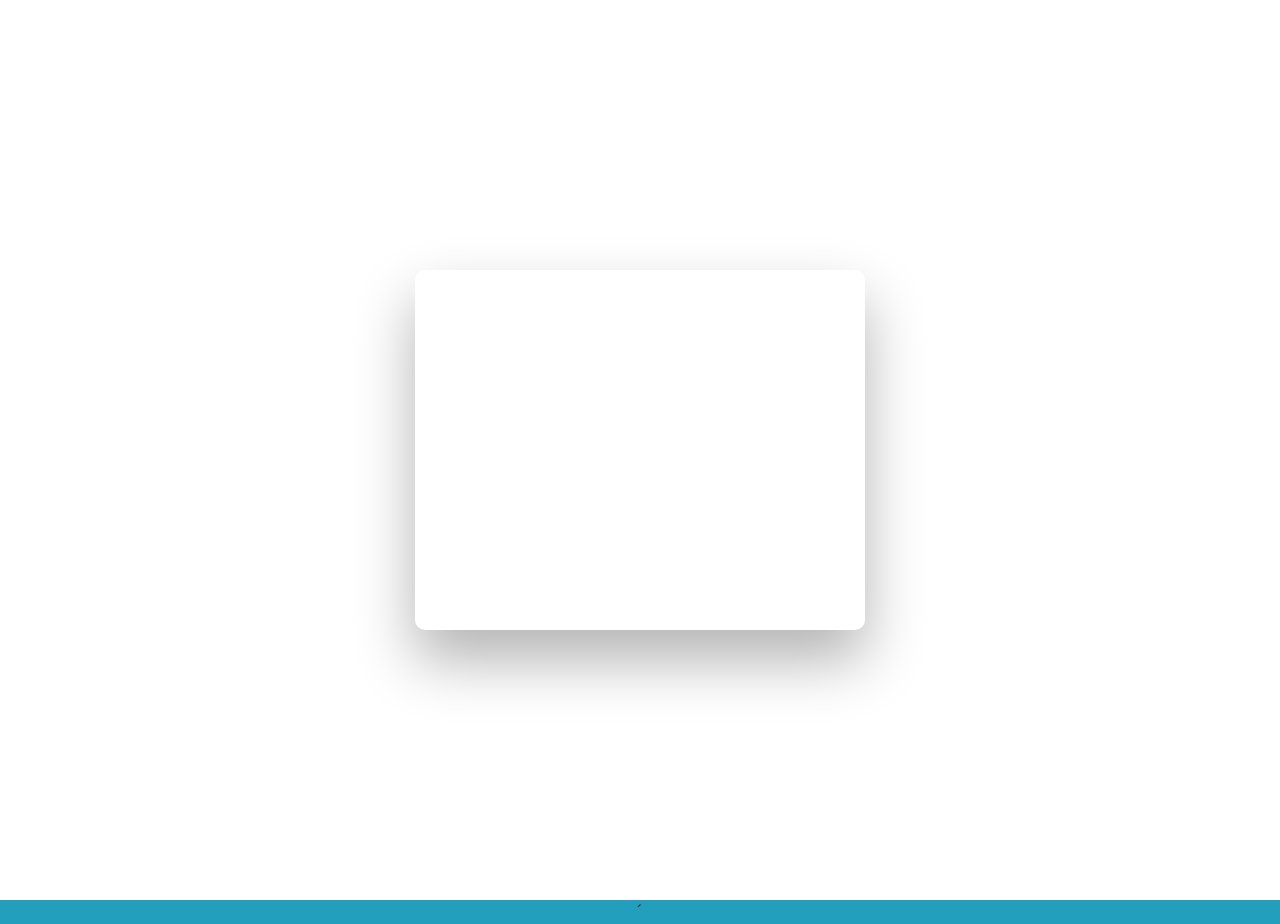
<file: index.html>
<html lang="en">
  <!DOCTYPE html>
  <html lang="en">
  <head>
    <meta charset="UTF-8">
    <meta http-equiv="X-UA-Compatible" content="IE=edge">
    <meta name="viewport" content="width=device-width, initial-scale=1.0">
    <title>Ingreso e-Mercado</title>


  <meta name="google-signin-scope" content="profile email">
  <meta name="google-signin-client_id" content="59881054189-hb1cln5rl6gbcjt1bi0878kpejti37pr.apps.googleusercontent.com">
  <script src="https://apis.google.com/js/platform.js" async defer></script>

  <!-- Bootstrap core CSS -->
  <link href="css/bootstrap.min.css" rel="stylesheet">
  <link href="css/stylelogin.css" rel="stylesheet">

</head>

<body class="text-center">

  <div class="wrapper fadeInDown">
    <div id="formContent">
  
      <!-- Icon -->
      <div class="fadeIn first">
        <img src="img/icon.png" id="icon" alt="User Icon" />
      </div>
  
      <!-- Login Form -->
      <form name="loginform"   method="post" required>
        <input type="text" id="userName" class="fadeIn second" name="userName" placeholder="Usuario" value=""/>
        <input type="password" id="userPw" class="fadeIn third" name="password" placeholder="Contraseña" value=""/>
      
      </form>
      <input id="ingresar" type="button"  onclick="validateForm()"   class="fadeIn fourth" value="Ingresar" > 


      <div class="g-signin2" data-onsuccess="onSignIn" data-theme="light"></div>
      <script>
        function onSignIn(googleUser) {
          // Useful data for your client-side scripts:
          var profile = googleUser.getBasicProfile();
          console.log("ID: " + profile.getId()); // Don't send this directly to your server!
          console.log('Full Name: ' + profile.getName());
          console.log('Given Name: ' + profile.getGivenName());
          console.log('Family Name: ' + profile.getFamilyName());
          console.log("Image URL: " + profile.getImageUrl());
          console.log("Email: " + profile.getEmail());
  
          // The ID token you need to pass to your backend:
          var id_token = googleUser.getAuthResponse().id_token;
          console.log("ID Token: " + id_token);
        }
      </script>
    </div>     
  </div>

  <!-- <script src="js/init.js"></script> -->
  <script src="js/login.js"> </script>´


</body>


</html>
</file>
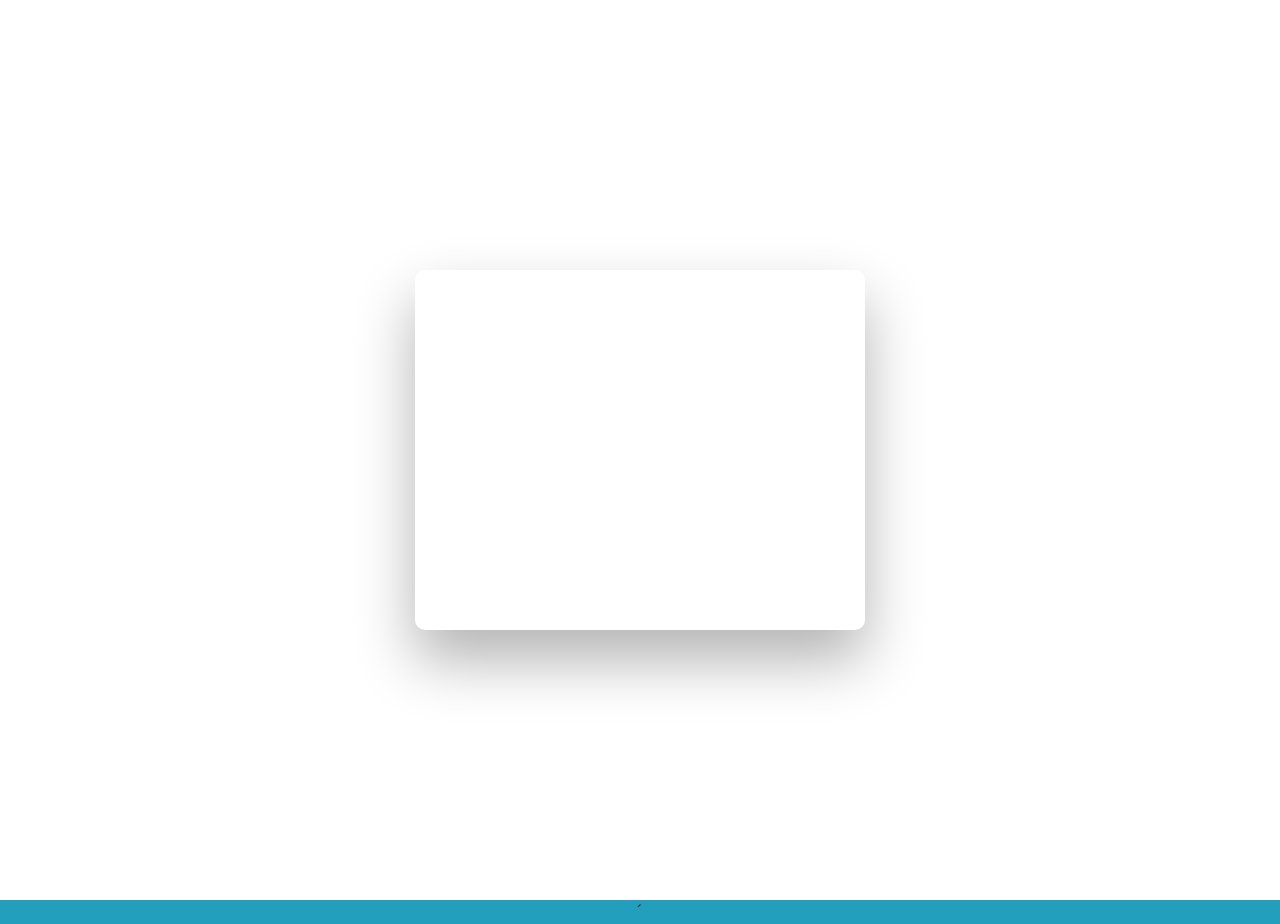
<file: cart.html>
<!DOCTYPE html>
<!-- saved from url=(0049)https://getbootstrap.com/docs/4.3/examples/album/ -->
<html lang="en">

<head>
  <meta http-equiv="Content-Type" content="text/html; charset=UTF-8">

  <meta name="viewport" content="width=device-width, initial-scale=1, shrink-to-fit=no">
  <meta name="description" content="">
  <title>eMercado - Todo lo que busques está aquí</title>
  <link href="css/cartstyle.css" rel="stylesheet">

  <link rel="canonical" href="https://getbootstrap.com/docs/4.3/examples/album/">
  <link href="https://fonts.googleapis.com/css?family=Raleway:300,300i,400,400i,700,700i,900,900i" rel="stylesheet">

 
  <link href="css/bootstrap.min.css" rel="stylesheet">
  <link href="css/styles.css" rel="stylesheet">
  <link href="css/dropzone.css" rel="stylesheet">
</head>

<body>

  
  
  <nav class="site-header sticky-top py-1 bg-dark">
    <div class="container d-flex flex-column flex-md-row justify-content-between">
      <a class="py-2 d-none d-md-inline-block" href="home.html">Inicio</a>
      <a class="py-2 d-none d-md-inline-block" href="categories.html">Categorías</a>
      <a class="py-2 d-none d-md-inline-block" href="products.html">Productos</a>
      <a class="py-2 d-none d-md-inline-block" href="sell.html">Vender</a>
      <div class="py-2 d-none d-md-inline-block">
      <div class="dropdown">
              <a  id="user" role="button" data-toggle="dropdown" class="btn btn-primary"  href="my-profile.html"></a>
              <ul class="dropdown-menu multi-level" role="menu" aria-labelledby="dropdownMenu">
                    <li><a href="my-profile.html">Mi perfil</a></li>
                    <li><a href="cart.html">Carrito</a></li>
                    <li><a onclick="logout()">Cerrar Sesión</a></li></ul>
              
      </div>
      </div>
      </div>  
  </nav>
  <main class="page">
    <section class="shopping-cart dark">
      <div class="container">

       
           <div class="block-heading">
             <h2>Carrito de compras</h2>
             <p>Aquí podrás ver tus ordenes de compra.</p>
           </div>
           <div class="content">
          <div class="row">
    
  <div class="container">
    <table class="table">
        <thead>
          <tr>
            
            <th scope="col"></th>
            <th scope="col">Nombre</th>
            <th scope="col">Precio</th>
            <th scope="col">Cantidad</th>
            <th scope="col">Subtotal</th>
          </tr>
        </thead>
        <tbody id="carrito">
                       
          </tbody>
                       

        </table>
        <div class="col-md-12 col-lg-12">
          <div class="summary">
            <h3>Resumen</h3>
            
         <!-- metodos de envío -->
         
         <div class="container">

  <div class="row">
    <div class="col-sm">
      <span class="text">Envío</span>    </div>

    <div class="col-sm">
      <input type="radio" id="customRadioInline1" name="customRadioInline1" checked>
      <label>Premium (2-5 días)</label>    </div>

    <div class="col-sm">
        <input type="radio" id="customRadioInline2" name="customRadioInline1">
        <label>Express (5-8 días)</label>    </div>
  

  <div class="col-sm">
      <input type="radio" id="customRadioInline2" name="customRadioInline2" >
      <label>Standard (12 a 15 días)</label>
    </div>        
    
    <br> <br>
          <!-- direccion de envio -->

          <div class="container">
            <div class="row">
              <div class="col-sm">
                <span class="text">Dirección de Envío</span>              </div>
                  <div class="col-sm">
                    <input type="text" class="form-control" id="inputAddress" placeholder="Calle">              </div>
              <div class="col-sm">
                  <input type="text" class="form-control" id="inputAddressnumber" placeholder="Número de Puerta">
                </div>              

              <div class="col-sm">
                  <input type="text" class="form-control" placeholder="Esquina" id="inputEsquina"> </div>             
            </div>

       <br> <br>


            <div class="col-md-12 col-lg-12"><span  class="text">Total</span><span class="price"><div id=total></div></span></div> 

         
            </div>






 <button type="button" class="btn btn-primary btn-lg btn-block">Finalizar compra</button> 
          </div>
   </div>



     
   
  

    

  <script src="js/jquery-3.4.1.min.js"></script>
  <script src="js/bootstrap.bundle.min.js"></script>
  <script src="js/dropzone.js"></script>
  <script src="js/init.js"></script>
  <script src="js/cart.js"></script>
</body>

</html>
</file>
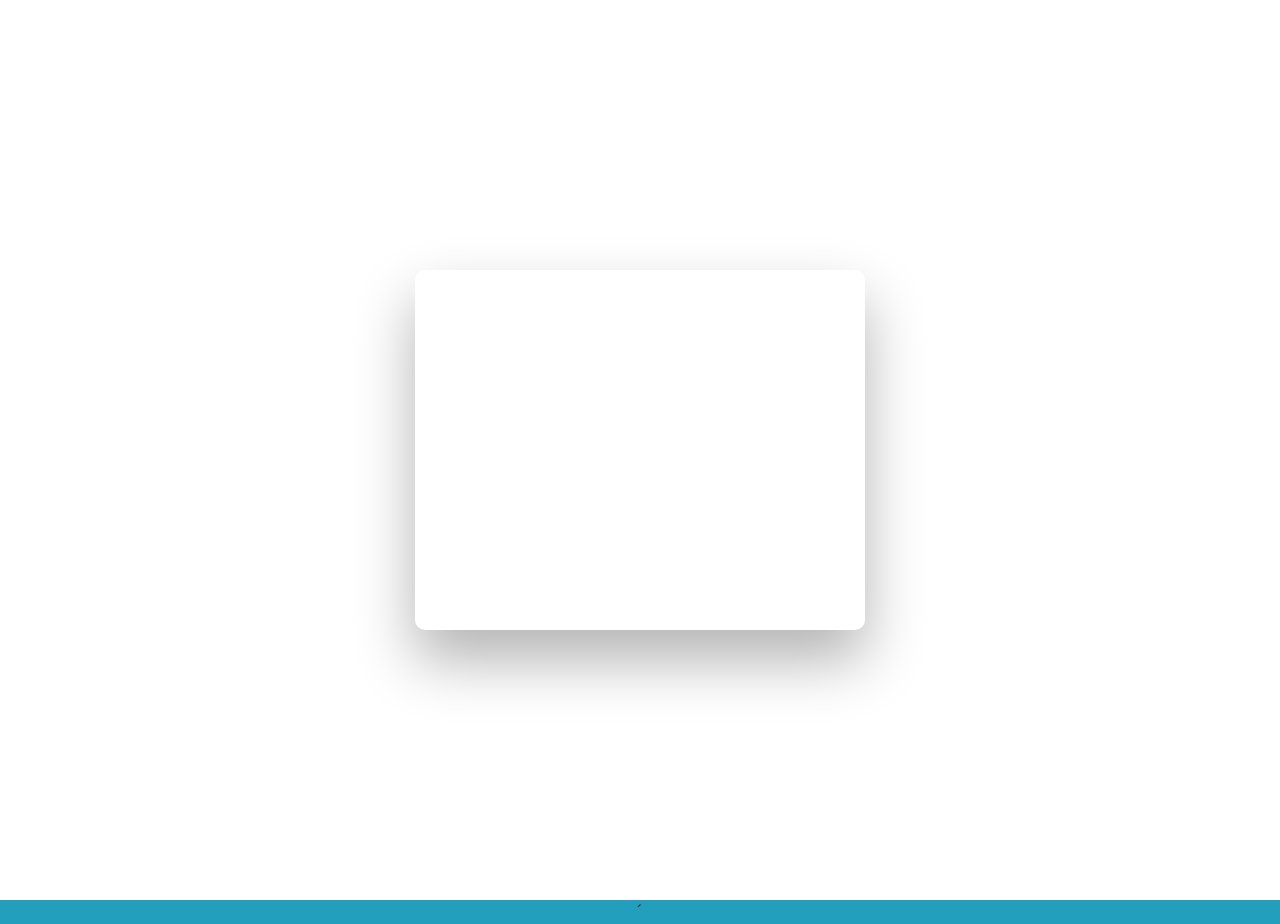
<file: categories.html>
<!DOCTYPE html>
<!-- saved from url=(0049)https://getbootstrap.com/docs/4.3/examples/album/ -->
<html lang="en">
  <head>
    <meta http-equiv="Content-Type" content="text/html; charset=UTF-8">
    <meta name="viewport" content="width=device-width, initial-scale=1, shrink-to-fit=no">
    <meta name="description" content="">
    <title>eMercado - Todo lo que busques está aquí</title>

    <link rel="canonical" href="https://getbootstrap.com/docs/4.3/examples/album/">
    <link href="https://fonts.googleapis.com/css?family=Raleway:300,300i,400,400i,700,700i,900,900i" rel="stylesheet">
    <link href="css/font-awesome.min.css" rel="stylesheet">

    <link href="css/bootstrap.min.css" rel="stylesheet">
    <link href="css/styles.css" rel="stylesheet">
  </head>
  <body>
    <nav class="site-header sticky-top py-1 bg-dark">
      <div class="container d-flex flex-column flex-md-row justify-content-between">
        <a class="py-2 d-none d-md-inline-block" href="home.html">Inicio</a>
        <a class="py-2 d-none d-md-inline-block" href="categories.html">Categorías</a>
        <a class="py-2 d-none d-md-inline-block" href="products.html">Productos</a>
        <a class="py-2 d-none d-md-inline-block" href="sell.html">Vender</a>
        <div class="py-2 d-none d-md-inline-block">
        <div class="dropdown">
                <a  id="user" role="button" data-toggle="dropdown" class="btn btn-primary"  href="my-profile.html"></a>
                <ul class="dropdown-menu multi-level" role="menu" aria-labelledby="dropdownMenu">
                      <li><a href="my-profile.html">Mi perfil</a></li>
                      <li><a href="cart.html">Carrito</a></li>
                      <li><a onclick="logout()">Cerrar Sesión</a></li></ul>
                
        </div>
        </div>
        </div>  
    </nav>
    <main role="main" class="pb-5">
        <div class="text-center p-4">
            <h2>Categorías</h2>
            <p class="lead">Verás aquí todas las categorías del sitio.</p>
        </div>
        <div class="container">
            <div class="row">
                <div class="col text-right">
                    <div class="btn-group btn-group-toggle mb-4" data-toggle="buttons">
                        <label class="btn btn-light active" id="sortAsc" >
                            <input type="radio" name="options" autocomplete="off" checked>A-Z
                        </label>
                        <label class="btn btn-light" id="sortDesc" >
                            <input type="radio" name="options" autocomplete="off">Z-A
                        </label>
                        <label class="btn btn-light" id="sortByCount" >
                            <input type="radio" name="options" autocomplete="off"><i class="fas fa-sort-amount-down mr-1"></i>Cant.
                        </label>
                    </div>
                </div>
            </div>
            <div class="row justify-content-end">
              <div class="col-md-6"></div>
                <div class="col-md-6 col-sm-12 mb-1 container">
                  <div class="row container p-0 m-0">
                    <div class="col">
                      <p class="font-weight-normal text-right my-2">Cant.</p>
                    </div>
                    <div class="col">
                      <input class="form-control" type="number" placeholder="min." id="rangeFilterCountMin">
                    </div>
                    <div class="col">
                      <input class="form-control" type="number" placeholder="máx." id="rangeFilterCountMax">
                    </div>
                    <div class="col-3 p-0">
                      <div class="btn-group" role="group">
                        <button class="btn btn-light btn-block" id="rangeFilterCount">Filtrar</button>
                        <button class="btn btn-link btn-sm" id="clearRangeFilter">Limpiar</button>
                      </div>
                    </div>
                  </div>
                </div>
            </div>
            <div class="row">
                <div class="list-group" id="cat-list-container">
                </div>
            </div>
        </div>
    </main>
    <footer class="text-muted bg-light">
      <div class="container">
        <p class="float-right">
          <a href="#">Volver arriba</a>
        </p>
        <p>Este sitio forma parte de Desarrollo Web - JAP - 2020</p>
        <p>Clickea <a target="_blank" href="Letra.pdf">aquí</a> para descargar la letra del obligatorio.</p>
      </div>
    </footer>
    <div id="spinner-wrapper"><div class="lds-ring"><div></div><div></div><div></div><div></div></div></div>
    <script src="js/jquery-3.4.1.min.js"></script>
    <script src="js/bootstrap.bundle.min.js"></script>
    <script src="js/init.js"></script>
    <script src="js/categories.js"></script>
  </body>
</html>
</file>
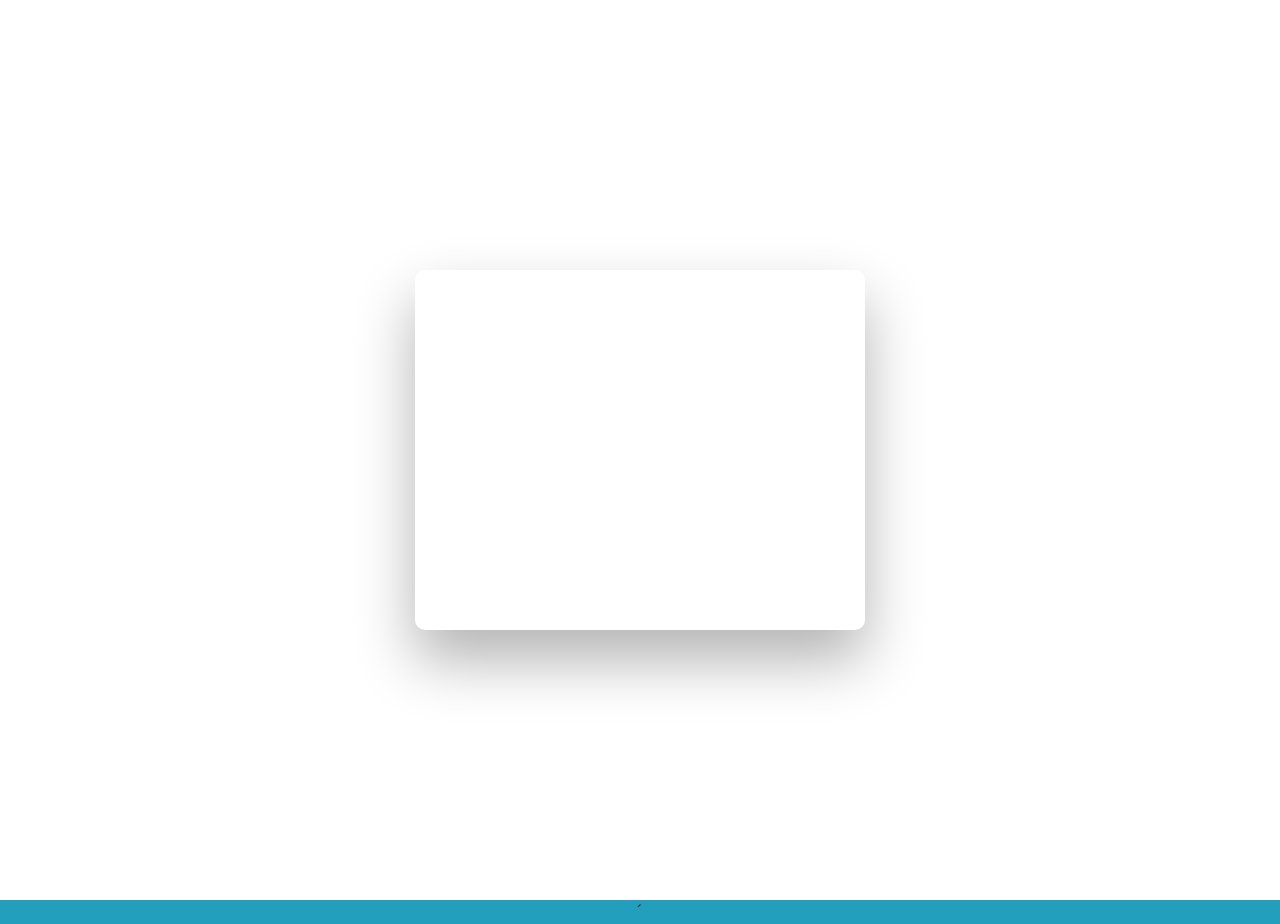
<file: category-info.html>
<!DOCTYPE html>
<!-- saved from url=(0049)https://getbootstrap.com/docs/4.3/examples/album/ -->
<html lang="en">

<head>
  <meta http-equiv="Content-Type" content="text/html; charset=UTF-8">
  <meta name="viewport" content="width=device-width, initial-scale=1, shrink-to-fit=no">
  <meta name="description" content="">
  <title>eMercado - Todo lo que busques está aquí</title>

  <link rel="canonical" href="https://getbootstrap.com/docs/4.3/examples/album/">
  <link href="https://fonts.googleapis.com/css?family=Raleway:300,300i,400,400i,700,700i,900,900i" rel="stylesheet">
  <!-- Bootstrap core CSS -->
  <link href="css/bootstrap.min.css" rel="stylesheet">
  <link href="css/styles.css" rel="stylesheet">
</head>

<body>
  <nav class="site-header sticky-top py-1 bg-dark">
    <div class="container d-flex flex-column flex-md-row justify-content-between">
      <a class="py-2 d-none d-md-inline-block" href="home.html">Inicio</a>
      <a class="py-2 d-none d-md-inline-block" href="categories.html">Categorías</a>
      <a class="py-2 d-none d-md-inline-block" href="products.html">Productos</a>
      <a class="py-2 d-none d-md-inline-block" href="sell.html">Vender</a>
      <a class="py-2 d-none d-md-inline-block" href="cart.html">Mi carrito</a>
      <div class="py-2 d-none d-md-inline-block">
      <div class="dropdown">
              <a  id="user" role="button" data-toggle="dropdown" class="btn btn-primary"  href="my-profile.html"></a>
              <ul class="dropdown-menu multi-level" role="menu" aria-labelledby="dropdownMenu">
                    <li><a href="my-profile.html">Mi perfil</a></li>
                    <li><a href="cart.html">Carrito</a></li>
                    <li><a onclick="logout()">Cerrar Sesión</a></li></ul>
              
      </div>
      </div>
      </div>  
  </nav>
  <main role="main">
    <div class="container mt-5">
      <div class="text-center p-4">
        <h2>Descripción de la categoría</h2>
        <p class="lead">Encontrarás aquí toda la información de la categoría seleccionada.</p>
        <p class="small alert-warning py-3"><strong>Nota: </strong>por simplicidad, cualquiera sea la categoría
          seleccionada previamente, siempre se visualizará la presente: <strong>Autos</strong>.</p>
      </div>
      <h3 id="categoryName"></h3>
      <hr class="my-3">
      <dl>
        <dt>Descripción</dt>
        <dd>
          <p id="categoryDescription"></p>
        </dd>

        <dt>Cantidad de productos en la categoría</dt>
        <dd>
          <p id="productCount"></p>
        </dd>

        <dt>Criterio para incluir productos en esta categoría</dt>
        <dd>
          <p id="productCriteria"></p>
        </dd>

        <dt>Imágenes ilustrativas</dt>

       <div id="demo" class="carousel slide" data-ride="carousel">

        <ul class="carousel-indicators" id = "indicators">

        </ul>
        <div class="carousel-inner" id="carousel"> 

        </div>
        <a class="carousel-control-prev" href="#demo" data-slide="prev">
          <span class="carousel-control-prev-icon"></span>
        </a>
        <a class="carousel-control-next" href="#demo" data-slide="next">
        <span class="carousel-control-next-icon"></span> </a>
       </div>

        <dd>
          <div class="row text-center text-lg-left pt-2" id="productImagesGallery">
          </div>
        </dd>
      </dl>
      <a type="button" class="btn btn-light btn-lg btn-block" href="products.html">Ver productos</a>
    </div>
  </main>
  <footer class="text-muted">
    <div class="container">
      <p class="float-right">
        <a href="#">Volver arriba</a>
      </p>
      <p>Este sitio forma parte de Desarrollo Web - JAP - 2020</p>
      <p>Clickea <a target="_blank" href="Letra.pdf">aquí</a> para descargar la letra del obligatorio.</p>
    </div>
  </footer>
  <div id="spinner-wrapper">
    <div class="lds-ring">
      <div></div>
      <div></div>
      <div></div>
      <div></div>
    </div>
  </div>
  <script src="js/jquery-3.4.1.min.js"></script>
  <script src="js/bootstrap.bundle.min.js"></script>
  <script src="js/init.js"></script>
  <script src="js/category-info.js"></script>
</body>

</html>
</file>
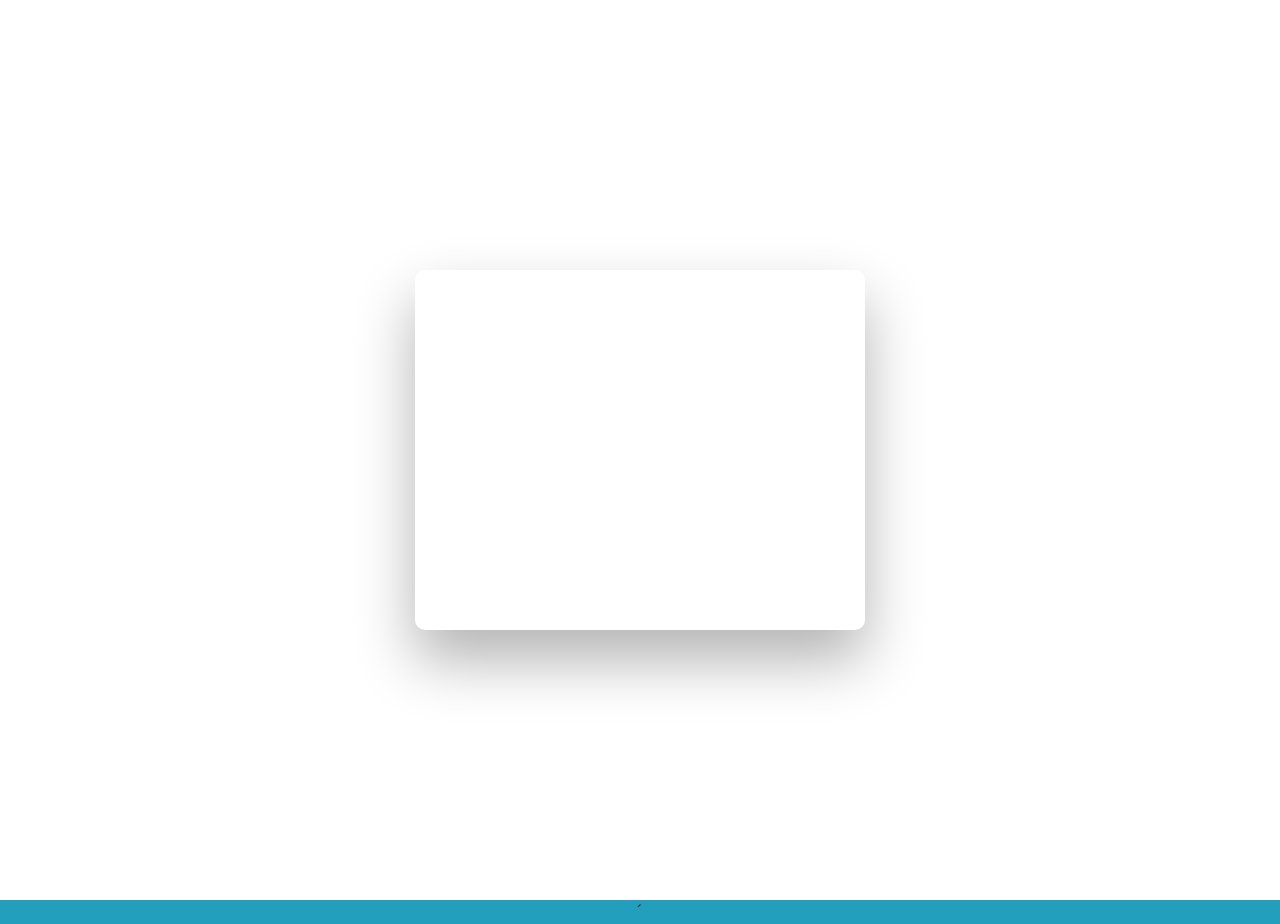
<file: home.html>
<!DOCTYPE html>
<!-- saved from url=(0049)https://getbootstrap.com/docs/4.3/examples/album/ -->
<html lang="en">
  <head>
    <meta http-equiv="Content-Type" content="text/html; charset=UTF-8">
    <meta name="viewport" content="width=device-width, initial-scale=1, shrink-to-fit=no">
    <meta name="description" content="">
    <title>eMercado - Todo lo que busques está aquí</title>

    <link rel="canonical" href="https://getbootstrap.com/docs/4.3/examples/album/">
    <link href="https://fonts.googleapis.com/css?family=Raleway:300,300i,400,400i,700,700i,900,900i" rel="stylesheet">
    <!-- Bootstrap core CSS -->
    <link href="css/bootstrap.min.css" rel="stylesheet">
    <link href="css/styles.css" rel="stylesheet">
  </head>
  <body>
    <nav class="site-header sticky-top py-1 bg-dark">
      <div class="container d-flex flex-column flex-md-row justify-content-between">
        <a class="py-2 d-none d-md-inline-block" href="home.html">Inicio</a>
        <a class="py-2 d-none d-md-inline-block" href="categories.html">Categorías</a>
        <a class="py-2 d-none d-md-inline-block" href="products.html">Productos</a>
        <a class="py-2 d-none d-md-inline-block" href="sell.html">Vender</a>
        <div class="py-2 d-none d-md-inline-block">
        <div class="dropdown">
                <a  id="user" role="button" data-toggle="dropdown" class="btn btn-primary"  href="my-profile.html"></a>
                <ul class="dropdown-menu multi-level" role="menu" aria-labelledby="dropdownMenu">
                      <li><a href="my-profile.html">Mi perfil</a></li>
                      <li><a href="cart.html">Carrito</a></li>
                      <li><a onclick="logout()">Cerrar Sesión</a></li></ul>
                
        </div>
        </div>
        </div>  
    </nav>
    <main role="main">
      <section class="jumbotron text-center">
        <div class="m-5">
          <h1></h1>
        </div>
      </section>
      <div class="album py-5 bg-light">
        <div class="container">
          <div class="row">
            <div class="col-md-4">
              <a href="categories.html" class="card mb-4 shadow-sm custom-card">
                <img class="bd-placeholder-img card-img-top"  src="img/cat1.jpg">
                <h3 class="m-3">Autos (122)</h3>
                <div class="card-body">
                  <p class="card-text">Los mejores precios en autos 0 kilómetro, de alta y media gama.</p>
                </div>
              </a>
            </div>
            <div class="col-md-4">
                <a href="categories.html" class="card mb-4 shadow-sm custom-card">
                  <img class="bd-placeholder-img card-img-top" src="img/cat2.jpg">
                  <h3 class="m-3">Juguetes (354)</h3>
                  <div class="card-body">
                    <p class="card-text">Encuentra aquí los mejores precios para niños/as de cualquier edad.</p>
                  </div>
                </a>
            </div>
            <div class="col-md-4">
                <a href="categories.html" class="card mb-4 shadow-sm custom-card">
                  <img class="bd-placeholder-img card-img-top" src="img/cat3.jpg">
                  <h3 class="m-3">Muebles (157)</h3>
                  <div class="card-body">
                    <p class="card-text">Muebles antiguos, nuevos y para ser armados por uno mismo.</p>
                  </div>
                </a>
            </div>
            <div class="col-md-4">
                <a href="categories.html" class="card mb-4 shadow-sm custom-card">
                  <img class="bd-placeholder-img card-img-top" src="img/cat4.jpg">
                  <h3 class="m-3">Herramientas (452)</h3>
                  <div class="card-body">
                    <p class="card-text">Herramientas para cualquier tipo de trabajo.</p>
                  </div>
                </a>
            </div>
            <div class="col-md-4">
                <a href="categories.html" class="card mb-4 shadow-sm custom-card">
                  <img class="bd-placeholder-img card-img-top" src="img/cat5.jpg">
                  <h3 class="m-3">Computadoras (724)</h3>
                  <div class="card-body">
                    <p class="card-text">Todo en cuanto a computadoras, para uso de oficina y/o juegos.</p>
                  </div>
                </a>
            </div>
            <div class="col-md-4">
                <a href="categories.html" class="card mb-4 shadow-sm custom-card">
                  <img class="bd-placeholder-img card-img-top" src="img/cat6.jpg">
                  <h3 class="m-3">Vestimenta (841)</h3>
                  <div class="card-body">
                    <p class="card-text">Gran variedad de ropa, nueva y de segunda mano.</p>
                  </div>
                </a>
            </div>
          </div>
          <div class="row">
              <a type="button" class="btn btn-light btn-lg btn-block" href="categories.html">Ver todas</a>
          </div>
        </div>
      </div>
    </main>
    <footer class="text-muted">
      <div class="container">
        <p class="float-right">
          <a href="#">Volver arriba</a>
        </p>
        <p>Este sitio forma parte de Desarrollo Web - JAP - 2020</p>
        <p>Clickea <a target="_blank" href="Letra.pdf">aquí</a> para descargar la letra del obligatorio.</p>
      </div>
    </footer>
    <script src="js/jquery-3.4.1.min.js"></script>
    <script src="js/bootstrap.bundle.min.js"></script>
    <script src="js/init.js"></script>
  </body>
</html>
</file>
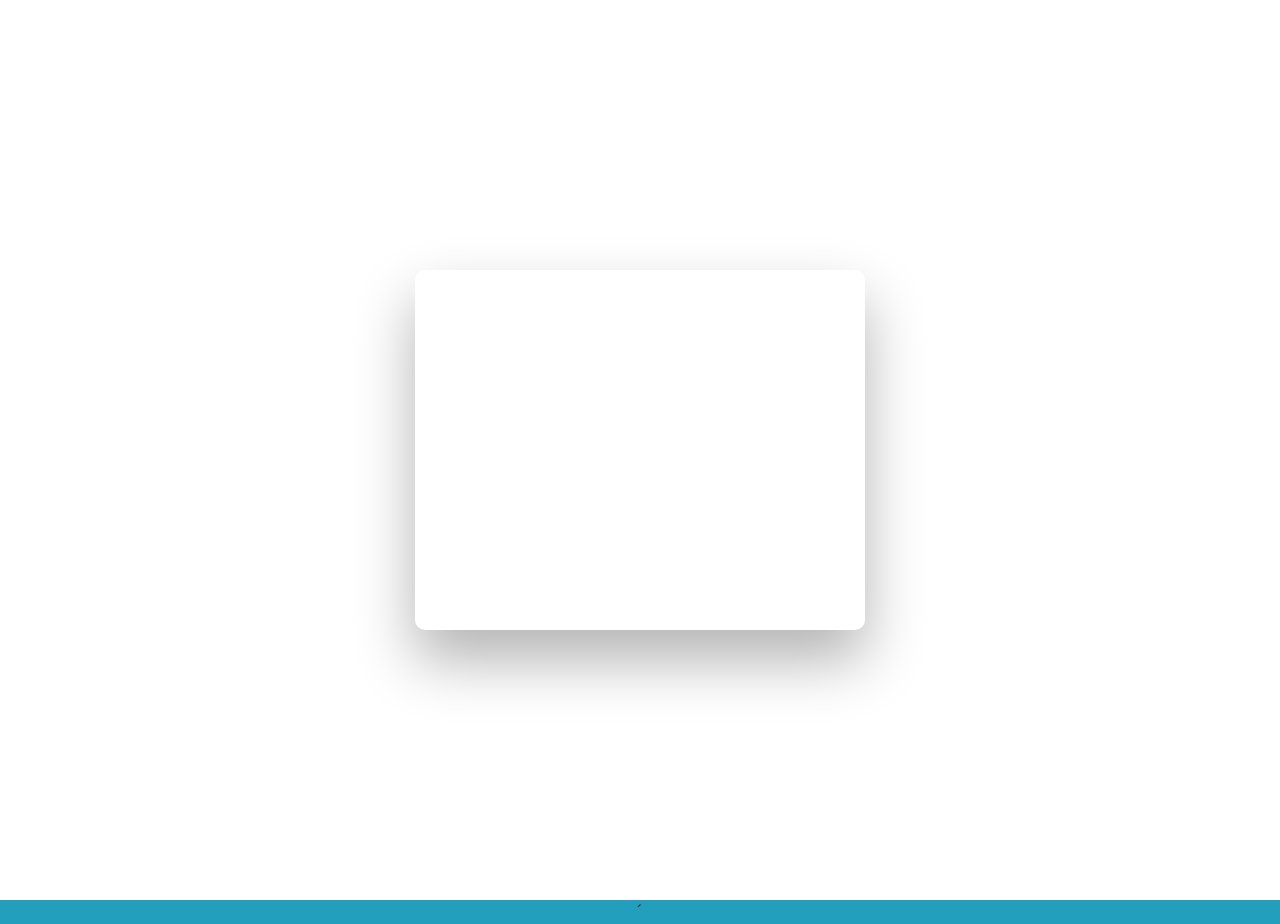
<file: product-info.html>
<!DOCTYPE html>
<!-- saved from url=(0049)https://getbootstrap.com/docs/4.3/examples/album/ -->
<html lang="en">

<head>
  <meta http-equiv="Content-Type" content="text/html; charset=UTF-8">
  <meta name="viewport" content="width=device-width, initial-scale=1, shrink-to-fit=no">
  <meta name="description" content="">
  <title>eMercado - Todo lo que busques está aquí</title>

  <link rel="canonical" href="https://getbootstrap.com/docs/4.3/examples/album/">
  <link href="https://fonts.googleapis.com/css?family=Raleway:300,300i,400,400i,700,700i,900,900i" rel="stylesheet">
  <link href="css/font-awesome.min.css" rel="stylesheet">
  <link href="css/bootstrap.min.css" rel="stylesheet">
  <link href="css/styles.css" rel="stylesheet">
</head>

<body>
  <nav class="site-header sticky-top py-1 bg-dark">
    <div class="container d-flex flex-column flex-md-row justify-content-between">
      <a class="py-2 d-none d-md-inline-block" href="home.html">Inicio</a>
      <a class="py-2 d-none d-md-inline-block" href="categories.html">Categorías</a>
      <a class="py-2 d-none d-md-inline-block" href="products.html">Productos</a>
      <a class="py-2 d-none d-md-inline-block" href="sell.html">Vender</a>
      <div class="py-2 d-none d-md-inline-block">
      <div class="dropdown">
              <a  id="user" role="button" data-toggle="dropdown" class="btn btn-primary"  href="my-profile.html"></a>
              <ul class="dropdown-menu multi-level" role="menu" aria-labelledby="dropdownMenu">
                    <li><a href="my-profile.html">Mi perfil</a></li>
                    <li><a href="cart.html">Carrito</a></li>
                    <li><a onclick="logout()">Cerrar Sesión</a></li></ul>
              
      </div>
      </div>
      </div>  
  </nav>


     
     
  <main role="main">
    <div class="container mt-5">
      <div class="text-center p-4">
        
      </div>
      <h3 id="productName"></h3>
      <hr class="my-3">
      <dl>

                <dd>
          <h3 id="productCurrency"> </h3> <h3 id="productCost"></h3>
        </dd>
        <dt>Descripción</dt>
        <dd>
          <p id="productDescription"></p>
        </dd>

        <dt>Imágenes ilustrativas</dt>
        <div id="carouselExampleIndicators" class="carousel slide" data-ride="carousel" style="width: 50%;">
          <ol class="carousel-indicators">
            
          </ol>
          <div class="carousel-inner">
            
          </div>
          <a class="carousel-control-prev" href="#carouselExampleIndicators" role="button" data-slide="prev">
            <span class="carousel-control-prev-icon" aria-hidden="true"></span>
            <span class="sr-only">Previous</span>
          </a>
          <a class="carousel-control-next" href="#carouselExampleIndicators" role="button" data-slide="next">
            <span class="carousel-control-next-icon" aria-hidden="true"></span>
            <span class="sr-only">Next</span>
          </a>
        </div>
        <dd>

       
          <div class="row text-center text-lg-left pt-2" id="productImagesGallery">
          </div>
        </dd>

        <dt>Productos Relacionados</dt>
        <div class="container" id="relacionados" style="display: flex; align-items: baseline; ">

        </div>        
        <dd>
       
          <div class="row text-center text-lg-left pt-2" id="productImagesGallery">
          </div>
        </dd>

        <dt>Cantidad de autos vendidos</dt>
        <dd>
          <p id="productsoldCount"></p>
        </dd>

     
        <dt>Comentarios</dt>
        <dd> 
          <div class="container p-5" id=comentaritos>    
          </dd>

    
         

          
          <form>
          <div class="form-group" > 
             <!-- era container -->
             <dt>Agregá tu opinión</dt> <br>
             <dt>Calificación</dt> 

          <select name="OS">
            <option value="1">1</option> 
            <option value="2">2</option> 
            <option value="3">3</option>
            <option value="10">4</option> 
            <option value="11">5</option> 
         </select>
         <br> <br>
           <dt>Comentario</dt> 
             <textarea id="newComment"  ></textarea> <br> <br>
            <button type="submit" class="btn btn-primary">Enviar</button>
            <div id="allComments"></div>
        </div>
      </form>
        

      </dl>
      <a type="button" class="btn btn-light btn-lg btn-block" href="products.html">Ver todos los productos</a>
    </div>



  </main>


 
  <footer class="text-muted">
    <div class="container">
      <p class="float-right">
        <a href="#">Volver arriba</a>
      </p>
      <p>Este sitio forma parte de Desarrollo Web - JAP - 2020</p>
      <p>Clickea <a target="_blank" href="Letra.pdf">aquí</a> para descargar la letra del obligatorio.</p>
    </div>
  </footer>
  <div id="spinner-wrapper">
    <div class="lds-ring">
      <div></div>
      <div></div>
      <div></div>
      <div></div>
    </div>
  </div>
  <script src="js/jquery-3.4.1.min.js"></script>
  <script src="js/bootstrap.bundle.min.js"></script>
  <script src="js/init.js"></script>
  <script src="js/product-info.js"></script>
</body>

</html>
</file>
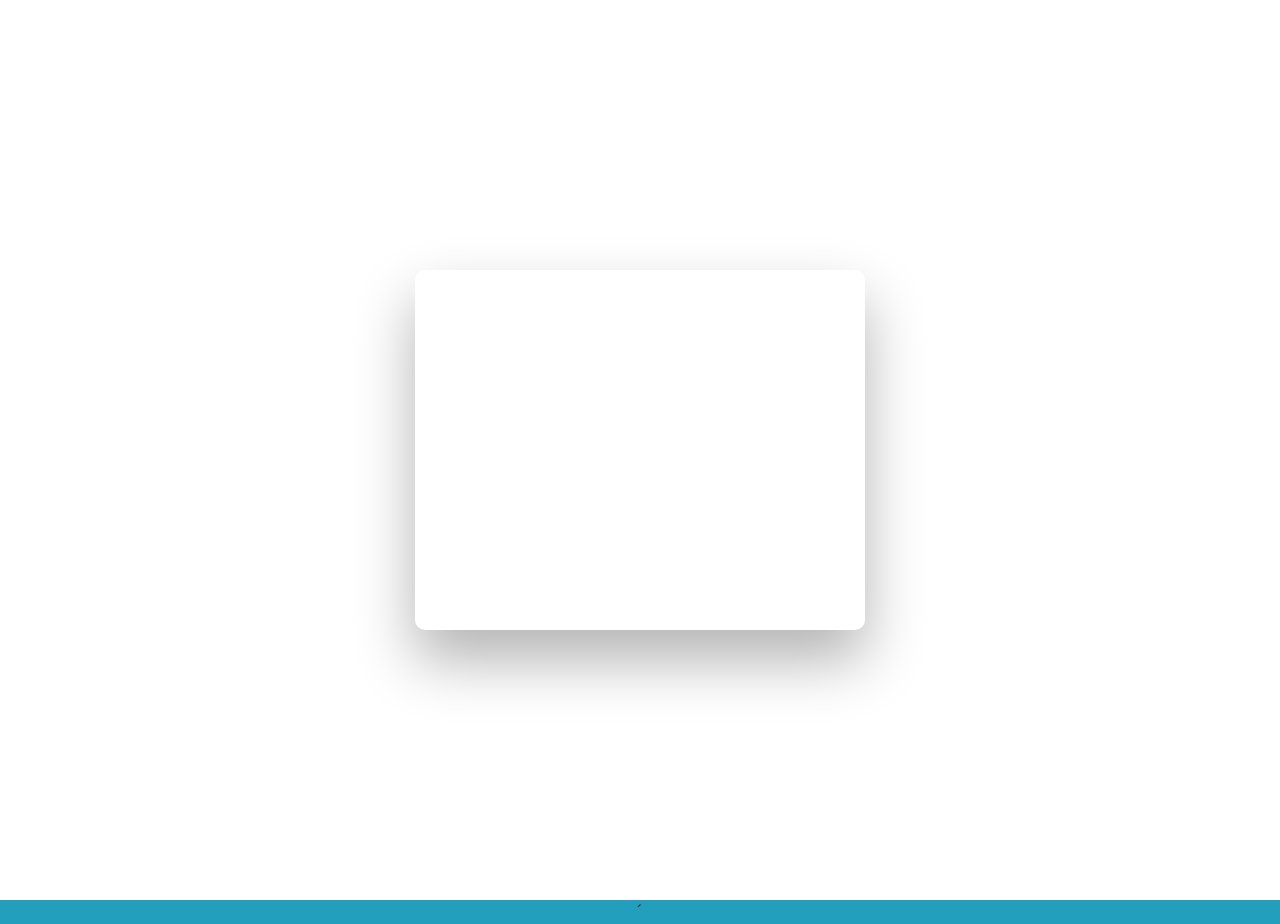
<file: products.html>
<!DOCTYPE html>
<!-- saved from url=(0049)https://getbootstrap.com/docs/4.3/examples/album/ -->
<html lang="en">
  <head>
    <meta http-equiv="Content-Type" content="text/html; charset=UTF-8">
    <meta name="viewport" content="width=device-width, initial-scale=1, shrink-to-fit=no">
    <meta name="description" content="">
    <title>eMercado - Todo lo que busques está aquí</title>

    <link rel="canonical" href="https://getbootstrap.com/docs/4.3/examples/album/">
    <link href="https://fonts.googleapis.com/css?family=Raleway:300,300i,400,400i,700,700i,900,900i" rel="stylesheet">
    <link href="css/font-awesome.min.css" rel="stylesheet">
    <link href="css/bootstrap.min.css" rel="stylesheet">
    <link href="css/styles.css" rel="stylesheet">
  </head>
  <body>
    <nav class="site-header sticky-top py-1 bg-dark">
      <div class="container d-flex flex-column flex-md-row justify-content-between">
        <a class="py-2 d-none d-md-inline-block" href="home.html">Inicio</a>
        <a class="py-2 d-none d-md-inline-block" href="categories.html">Categorías</a>
        <a class="py-2 d-none d-md-inline-block" href="products.html">Productos</a>
        <a class="py-2 d-none d-md-inline-block" href="sell.html">Vender</a>
        <div class="py-2 d-none d-md-inline-block">
        <div class="dropdown">
                <a  id="user" role="button" data-toggle="dropdown" class="btn btn-primary"  href="my-profile.html"></a>
                <ul class="dropdown-menu multi-level" role="menu" aria-labelledby="dropdownMenu">
                      <li><a href="my-profile.html">Mi perfil</a></li>
                      <li><a href="cart.html">Carrito</a></li>
                      <li><a onclick="logout()">Cerrar Sesión</a></li></ul>
                
        </div>
        </div>
        </div>  
    </nav>


<main role="main" class="pb-5">
  <div class="text-center p-4">
      <h2>Productos</h2>
      <p class="lead">Verás aquí todos los productos del sitio.</p>
  </div>
  <div class="container">
      <div class="row">
          <div class="col text-right">
              
            <div class="btn-group btn-group-toggle mb-4" data-toggle="buttons">

                  <label class="btn btn-light" id="sortAsc">
                      <input type="radio" name="options" autocomplete="off"><i class="fas fa-sort-amount-up mr-1"></i>$
                  </label>


                  <label class="btn btn-light" id="sortDesc" >
                      <input type="radio" name="options" autocomplete="off"><i class="fas fa-sort-amount-down mr-1"></i>$
                  </label>

                <label class="btn btn-light" id="sortBysoldCount" >
                  <input type="radio" name="options" autocomplete="off"><i class="fas fa-sort-amount-down mr-1"></i>Más vendidos
              </label>
              </div>
              
          </div>
      </div>
      <div class="row justify-content-end">
        <div class="col-md-6"></div>

       

        <div class="input-group rounded">
          <input type="text" id="formulario" class="form-control rounded" placeholder="Búsqueda" aria-label="Search">

          <button class="btn btn-info mb-2" id="boton">Buscar</button>   <br>
           <br>        
          <div class="col-md-6 col-sm-12 mb-1 container">
            <div class="row container p-0 m-0">
              <div class="col">
                <p class="font-weight-normal text-right my-2">Precio</p>
              </div>
              
              <div class="col">
                <input class="form-control" type="number" placeholder="min." id="rangeFilterminPrecio">
              </div>
              <div class="col">
                <input class="form-control" type="number" placeholder="máx." id="rangeFiltermaxPrecio">
              </div>

              <div class="col-3 p-0">
                <div class="btn-group" role="group">
                  <button class="btn btn-light btn-block" id="rangeFilterPrecio">Filtrar</button>
                  <button class="btn btn-light btn-block" id="clearRangeFilter">Limpiar</button>
                </div>
              </div>
            </div>
          </div>
      </div>
    
   <div   class="album py-5 bg-light0" >
     <div class="container">
          <div class="row justify-content-center" id="prod-list-container"  style="display: flex; align-items: baseline; ">
          <ul id=resultado></ul>
      </div>  </div></div> </div>
  
</main>

    
    <footer class="text-muted bg-light">
      <div class="container">
        <p class="float-right">
          <a href="#">Volver arriba</a>
        </p>
        <p>Este sitio forma parte de Desarrollo Web - JAP - 2020</p>
        <p>Clickea <a target="_blank" href="Letra.pdf">aquí</a> para descargar la letra del obligatorio.</p>
      </div>
    </footer>
    <div id="spinner-wrapper"><div class="lds-ring"><div></div><div></div><div></div><div></div></div></div>
    <script src="js/jquery-3.4.1.min.js"></script>
    <script src="js/bootstrap.bundle.min.js"></script>
    <script src="js/init.js"></script>
    <script src="js/products.js"></script>
  </body>
</html>
</file>
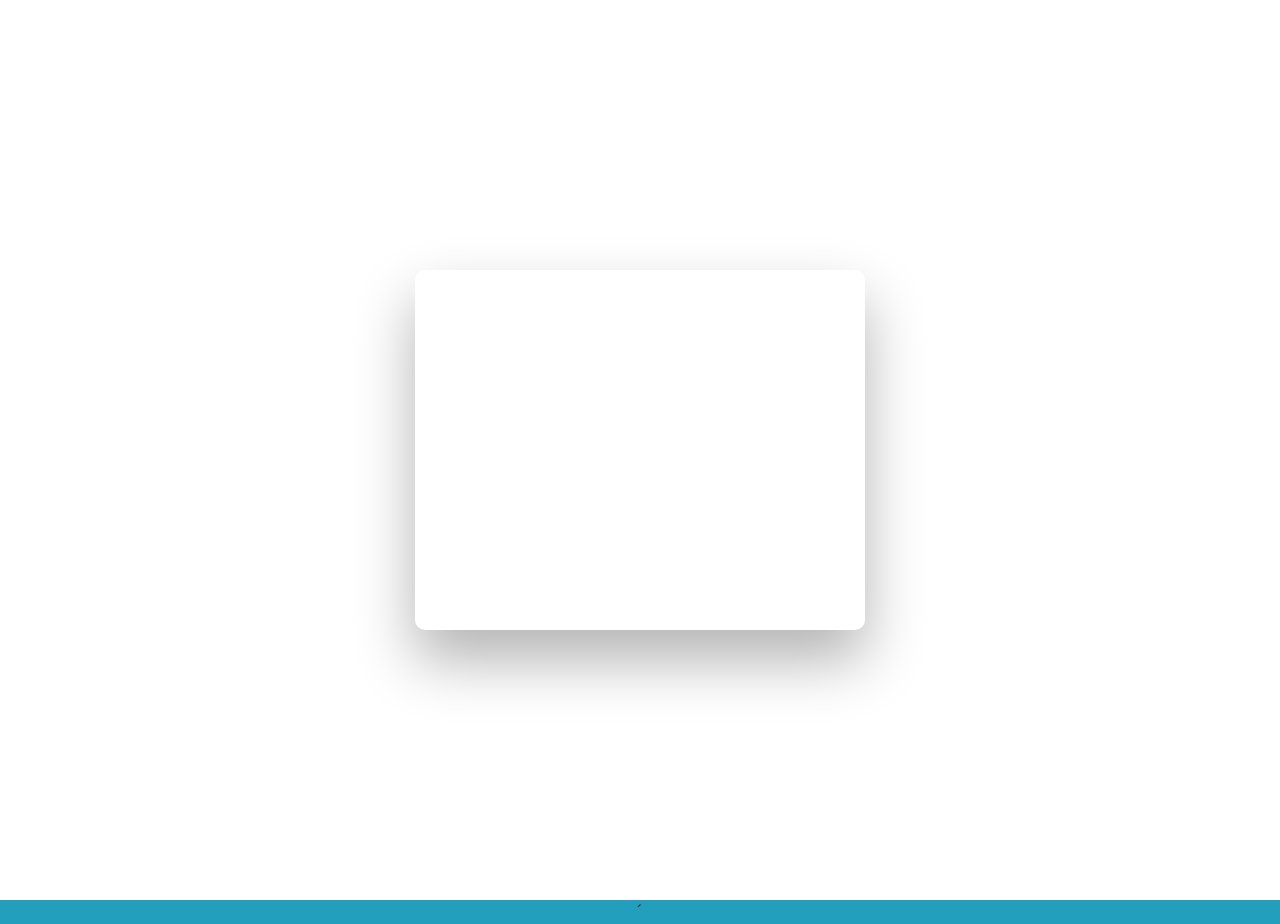
<file: sell.html>
<!DOCTYPE html>
<!-- saved from url=(0049)https://getbootstrap.com/docs/4.3/examples/album/ -->
<html lang="en"><head><meta http-equiv="Content-Type" content="text/html; charset=UTF-8">
    
    <meta name="viewport" content="width=device-width, initial-scale=1, shrink-to-fit=no">
    <meta name="description" content="">
    <title>eMercado - Todo lo que busques está aquí</title>

    <link rel="canonical" href="https://getbootstrap.com/docs/4.3/examples/album/">
    <link href="https://fonts.googleapis.com/css?family=Raleway:300,300i,400,400i,700,700i,900,900i" rel="stylesheet">

    <style>
      .bd-placeholder-img {
        font-size: 1.125rem;
        text-anchor: middle;
        -webkit-user-select: none;
        -moz-user-select: none;
        -ms-user-select: none;
        user-select: none;
      }

      @media (min-width: 768px) {
        .bd-placeholder-img-lg {
          font-size: 3.5rem;
        }
      }
    </style>
    <link href="css/bootstrap.min.css" rel="stylesheet">
    <link href="css/styles.css" rel="stylesheet">
    <link href="css/dropzone.css" rel="stylesheet">
  </head>
  <body>
    <nav class="site-header sticky-top py-1 bg-dark">
      <div class="container d-flex flex-column flex-md-row justify-content-between">
        <a class="py-2 d-none d-md-inline-block" href="home.html">Inicio</a>
        <a class="py-2 d-none d-md-inline-block" href="categories.html">Categorías</a>
        <a class="py-2 d-none d-md-inline-block" href="products.html">Productos</a>
        <a class="py-2 d-none d-md-inline-block" href="sell.html">Vender</a>
        <div class="py-2 d-none d-md-inline-block">
        <div class="dropdown">
                <a  id="user" role="button" data-toggle="dropdown" class="btn btn-primary"  href="my-profile.html"></a>
                <ul class="dropdown-menu multi-level" role="menu" aria-labelledby="dropdownMenu">
                      <li><a href="my-profile.html">Mi perfil</a></li>
                      <li><a href="cart.html">Carrito</a></li>
                      <li><a onclick="logout()">Cerrar Sesión</a></li></ul>
                
        </div>
        </div>
        </div>  
    </nav>
      <div class="container">
        <div class="text-center p-4">
          <h2>Vender</h2>
          <p class="lead">Ingresa los datos del artículo a vender.</p>
        </div>
        <div class="row justify-content-md-center">
          <div class="col-md-8 order-md-1">
            <h4 class="mb-3">Información del producto</h4>
            <form class="needs-validation" id="sell-info">
              <div class="row">
                <div class="col-md-6 mb-3">
                  <label for="productName">Nombre</label>
                  <input type="text" class="form-control" id="productName" placeholder="" value="" >
                  <div class="invalid-feedback">
                    Ingresa un nombre
                  </div>
                </div>
              </div>
              <div class="row">
                <div class="col-md-8 order-md-1">
                    <label for="zip">Imágenes</label>
                    <div class="needsclick dz-clickable" id="file-upload">
                      <div class="dz-message needsclick">
                        Arrastra tus fotos aquí<br>
                      </div>
                    </div>
                </div>
              </div>
              <div class="row">
                  <div class="col-md-12 mb-3">
                      <label for="productDescription">Descripción</label>
                      <textarea class="form-control" id="productDescription" rows="3"></textarea>
                  </div>
                </div>
              <div class="row">
                <div class="col-md-3 mb-3">
                  <label for="zip">Costo</label>
                  <input type="number" class="form-control" id="productCostInput" placeholder="" required="" value="0" min="0">
                  <div class="invalid-feedback">
                    El costo debe ser mayor que 0.
                  </div>
                </div>
                <div class="col-md-4 mb-3">
                    <label for="state">Moneda</label>
                    <select class="custom-select d-block w-100" id="productCurrency" required="">
                      <option selected>Pesos Uruguayos (UYU)</option>
                      <option>Dólares (USD)</option>
                    </select>
                    <div class="invalid-feedback">
                      Ingresa una categoría válida.
                    </div>
                  </div>
              </div>
              <div class="row">
                  <div class="col-md-7 mb-3">
                  <label for="state">Categoría</label>
                  <select class="custom-select d-block w-100" id="productCategory">
                    <option value="">Elija la categoría...</option>
                    <option>Autos</option>
                    <option>Juguetes</option>
                    <option>Muebles</option>
                    <option>Herramientas</option>
                    <option>Computadoras</option>
                    <option>Vestimenta</option>
                  </select>
                  <div class="invalid-feedback">
                    Por favor ingresa una categoría válida.
                  </div>
                </div>
              </div>
              <div class="row">
                  <div class="col-md-3 mb-3">
                    <label for="productCountInput">Cantidad en stock</label>
                    <input type="number" class="form-control" id="productCountInput" placeholder="" required="" value="1" min="0">
                    <div class="invalid-feedback">
                      La cantidad es requerida.
                    </div>
                  </div>
                </div>
              <hr class="mb-4">
              <h5 class="mb-3">Tipo de publicación</h5>
              <div class="d-block my-3">
                <div class="custom-control custom-radio">
                  <input id="goldradio" name="publicationType" type="radio" class="custom-control-input" checked="" required="">
                  <label class="custom-control-label" for="goldradio">Gold (13%)</label>
                </div>
                <div class="custom-control custom-radio">
                  <input id="premiumradio" name="publicationType" type="radio" class="custom-control-input" required="">
                  <label class="custom-control-label" for="premiumradio">Premium (7%)</label>
                </div>
                <div class="custom-control custom-radio">
                  <input id="standardradio" name="publicationType" type="radio" class="custom-control-input" required="">
                  <label class="custom-control-label" for="standardradio">Estándar (3%)</label>
                </div>
                <div class="row">
                  <button type="button" class="m-1 btn btn-link" data-toggle="modal" data-target="#contidionsModal">Ver condiciones</button>
                </div>
              </div>
              <hr class="mb-4">
              <h4 class="mb-3">Costos</h4>
              <ul class="list-group mb-3">
                  <li class="list-group-item d-flex justify-content-between lh-condensed">
                    <div>
                      <h6 class="my-0">Precio</h6>
                      <small class="text-muted">Unitario del producto</small>
                    </div>
                    <span class="text-muted" id="productCostText">-</span>
                  </li>
                  <li class="list-group-item d-flex justify-content-between lh-condensed">
                    <div>
                      <h6 class="my-0">P0rcentaje</h6>
                      <small class="text-muted">Según el tipo de publicación</small>
                    </div>
                    <span class="text-muted" id="comissionText">-</span>
                  </li>
                  <li class="list-group-item d-flex justify-content-between">
                    <span>Total ($)</span>
                    <strong id="totalCostText">-</strong>
                  </li>
                </ul>
              <hr class="mb-4">
              <button class="btn btn-primary btn-lg" type="submit">Vender</button>
            </form>
          </div>
        </div>
      </div>
      <footer class="text-muted">
        <div class="container">
            <p>Este sitio forma parte de Desarrollo Web - JAP - 2020</p>
            <p>Clickea <a target="_blank" href="Letra.pdf">aquí</a> para descargar la letra del obligatorio.</p>
        </div>
      </footer>
      <div class="alert fade" role="alert" id="alertResult">
          <span id="resultSpan"></span>
          <button type="button" class="close" data-dismiss="alert" aria-label="Close">
              <span aria-hidden="true">&times;</span>
          </button>
      </div>

      <div class="modal fade" tabindex="-1" role="dialog" id="contidionsModal">
        <div class="modal-dialog" role="document">
          <div class="modal-content">
            <div class="modal-header">
              <h5 class="modal-title">Condiciones de publicación</h5>
              <button type="button" class="close" data-dismiss="modal" aria-label="Close">
                <span aria-hidden="true">&times;</span>
              </button>
            </div>
            <div class="modal-body">
              <div class="container">
                  <div class="row">
                      <h5 class="text-warning">Gold (13%)</h5>
                      <p class="muted text-justify">Tu producto se verá de forma promocionada en portada, además de las condiciones de Premium y Estándar.</p>
                  </div>
                  <hr>
                  <div class="row">
                      <h5 class="text-primary">Stándar (7%)</h5>
                      <p class="muted text-justify">Se mostrará el producto en los primeros lugares de resultados de búsqueda, así cómo cuando se ingrese a la categoría que pertenezca.</p>
                  </div>
                  <hr>
                  <div class="row">
                      <h5 class="text-secondary">Estándar (3%)</h5>
                      <p class="muted text-justify">El producto se listará en la categoría correspondiente, así como en los resultados de búsquedas que coincidan con las palabras claves en el nombre.</p>
                  </div>
              </div>
            </div>
            <div class="modal-footer">
              <button type="button" class="btn btn-primary" data-dismiss="modal">Cerrar</button>
            </div>
          </div>
        </div>
      </div>
      <div id="spinner-wrapper"><div class="lds-ring"><div></div><div></div><div></div><div></div></div></div>
      <script src="js/jquery-3.4.1.min.js"></script>
      <script src="js/bootstrap.bundle.min.js"></script>
      <script src="js/dropzone.js"></script>
      <script src="js/init.js"></script>
      <script src="js/sell.js"></script>
    </body>
</html>
</file>
<file: css/stylelogin.css>
html {
    background-color: #229fbc;
  }
  
  body {
    font-family: "Poppins", sans-serif;
    height: 100vh;
  }
  .card {
    position: relative;
    display: flex;
    flex-direction: column;
    min-width: 0;
    word-wrap: break-word;
    background-color: #fff;
    background-clip: border-box;
    border: 0 solid transparent;
    border-radius: .25rem;
    margin-bottom: 1.5rem;
    box-shadow: 0 2px 6px 0 rgb(218 218 253 / 65%), 0 2px 6px 0 rgb(206 206 238 / 54%);
}
.me-2 {
    margin-right: .5rem!important;
}
  a {
    color: #92badd;
    display:inline-block;
    text-decoration: none;
    font-weight: 400;
  }
  
  h2 {
    text-align: center;
    font-size: 16px;
    font-weight: 600;
    text-transform: uppercase;
    display:inline-block;
    margin: 40px 8px 10px 8px; 
    color: #cccccc;
  }
  
  
  
  /* STRUCTURE */
  
  .wrapper {
    display: flex;
    align-items: center;
    flex-direction: column; 
    justify-content: center;
    width: 100%;
    min-height: 100%;
    padding: 20px;
  }
  
  #formContent {
    -webkit-border-radius: 10px 10px 10px 10px;
    border-radius: 10px 10px 10px 10px;
    background: #fff;
    padding: 30px;
    width: 90%;
    max-width: 450px;
    position: relative;
    padding: 0px;
    -webkit-box-shadow: 0 30px 60px 0 rgba(0,0,0,0.3);
    box-shadow: 0 30px 60px 0 rgba(0,0,0,0.3);
    text-align: center;
  }
  
  #formFooter {
    background-color: #f6f6f6;
    border-top: 1px solid #dce8f1;
    padding: 25px;
    text-align: center;
    -webkit-border-radius: 0 0 10px 10px;
    border-radius: 0 0 10px 10px;
  }
  
  
  
  /* TABS */
  
  h2.inactive {
    color: #cccccc;
  }
  
  h2.active {
    color: #0d0d0d;
    border-bottom: 2px solid #229fbc;
  }
  
  
  
  /* FORM TYPOGRAPHY*/
  
  input[type=button], input[type=submit], input[type=reset]  {
    background-color: #229fbc;
    border: none;
    color: white;
    padding: 15px 80px;
    text-align: center;
    text-decoration: none;
    display: inline-block;
    text-transform: uppercase;
    font-size: 13px;
    -webkit-box-shadow: 0 10px 30px 0 rgba(95,186,233,0.4);
    box-shadow: 0 10px 30px 0 rgba(95,186,233,0.4);
    -webkit-border-radius: 5px 5px 5px 5px;
    border-radius: 5px 5px 5px 5px;
    margin: 5px 20px 40px 20px;
    -webkit-transition: all 0.3s ease-in-out;
    -moz-transition: all 0.3s ease-in-out;
    -ms-transition: all 0.3s ease-in-out;
    -o-transition: all 0.3s ease-in-out;
    transition: all 0.3s ease-in-out;
  }
  
  input[type=button]:hover, input[type=submit]:hover, input[type=reset]:hover  {
    background-color: #229fbc;
  }
  
  input[type=button]:active, input[type=submit]:active, input[type=reset]:active  {
    -moz-transform: scale(0.95);
    -webkit-transform: scale(0.95);
    -o-transform: scale(0.95);
    -ms-transform: scale(0.95);
    transform: scale(0.95);
  }
  
  input[type=text] {
    background-color: #f6f6f6;
    border: none;
    color: #0d0d0d;
    padding: 15px 32px;
    text-align: center;
    text-decoration: none;
    display: inline-block;
    font-size: 16px;
    margin: 5px;
    width: 85%;
    border: 2px solid #f6f6f6;
    -webkit-transition: all 0.5s ease-in-out;
    -moz-transition: all 0.5s ease-in-out;
    -ms-transition: all 0.5s ease-in-out;
    -o-transition: all 0.5s ease-in-out;
    transition: all 0.5s ease-in-out;
    -webkit-border-radius: 5px 5px 5px 5px;
    border-radius: 5px 5px 5px 5px;
  }
  
  input[type=text]:focus {
    background-color: #fff;
    border-bottom: 2px solid #229fbc;
  }
  
  input[type=text]:placeholder {
    color: #cccccc;
  }
  
  input[type=password] {
    background-color: #f6f6f6;
    border: none;
    color: #0d0d0d;
    padding: 15px 32px;
    text-align: center;
    text-decoration: none;
    display: inline-block;
    font-size: 16px;
    margin: 5px;
    width: 85%;
    border: 2px solid #f6f6f6;
    -webkit-transition: all 0.5s ease-in-out;
    -moz-transition: all 0.5s ease-in-out;
    -ms-transition: all 0.5s ease-in-out;
    -o-transition: all 0.5s ease-in-out;
    transition: all 0.5s ease-in-out;
    -webkit-border-radius: 5px 5px 5px 5px;
    border-radius: 5px 5px 5px 5px;
  }
  
  input[type=password]:focus {
    background-color: #fff;
    border-bottom: 2px solid #229fbc;
  }
  
  input[type=password]:placeholder {
    color: #cccccc;
  }
  
  
  /* ANIMATIONS */
  
  /* Simple CSS3 Fade-in-down Animation */
  .fadeInDown {
    -webkit-animation-name: fadeInDown;
    animation-name: fadeInDown;
    -webkit-animation-duration: 1s;
    animation-duration: 1s;
    -webkit-animation-fill-mode: both;
    animation-fill-mode: both;
  }
  
  @-webkit-keyframes fadeInDown {
    0% {
      opacity: 0;
      -webkit-transform: translate3d(0, -100%, 0);
      transform: translate3d(0, -100%, 0);
    }
    100% {
      opacity: 1;
      -webkit-transform: none;
      transform: none;
    }
  }
  
  @keyframes fadeInDown {
    0% {
      opacity: 0;
      -webkit-transform: translate3d(0, -100%, 0);
      transform: translate3d(0, -100%, 0);
    }
    100% {
      opacity: 1;
      -webkit-transform: none;
      transform: none;
    }
  }
  
  /* Simple CSS3 Fade-in Animation */
  @-webkit-keyframes fadeIn { from { opacity:0; } to { opacity:1; } }
  @-moz-keyframes fadeIn { from { opacity:0; } to { opacity:1; } }
  @keyframes fadeIn { from { opacity:0; } to { opacity:1; } }
  
  .fadeIn {
    opacity:0;
    -webkit-animation:fadeIn ease-in 1;
    -moz-animation:fadeIn ease-in 1;
    animation:fadeIn ease-in 1;
  
    -webkit-animation-fill-mode:forwards;
    -moz-animation-fill-mode:forwards;
    animation-fill-mode:forwards;
  
    -webkit-animation-duration:1s;
    -moz-animation-duration:1s;
    animation-duration:1s;
  }
  
  .fadeIn.first {
    -webkit-animation-delay: 0.4s;
    -moz-animation-delay: 0.4s;
    animation-delay: 0.4s;
  }
  
  .fadeIn.second {
    -webkit-animation-delay: 0.6s;
    -moz-animation-delay: 0.6s;
    animation-delay: 0.6s;
  }
  
  .fadeIn.third {
    -webkit-animation-delay: 0.8s;
    -moz-animation-delay: 0.8s;
    animation-delay: 0.8s;
  }
  
  .fadeIn.fourth {
    -webkit-animation-delay: 1s;
    -moz-animation-delay: 1s;
    animation-delay: 1s;
  }
  
  /* Simple CSS3 Fade-in Animation */
  .underlineHover:after {
    display: block;
    left: 0;
    bottom: -10px;
    width: 0;
    height: 2px;
    background-color: #229fbc;
    content: "";
    transition: width 0.2s;
  }
  
  .underlineHover:hover {
    color: #0d0d0d;
  }
  
  .underlineHover:hover:after{
    width: 100%;
  }
  
  
  
  /* OTHERS */
  
  *:focus {
      outline: none;
  } 
  
  #icon {
    width:60%;
  }

  .g-signin2{
    width: 100%;
    
  }
  
  .g-signin2 > div{
    margin:  auto;
    margin-bottom: 25px;
   
  }
</file>
<file: css/cartstyle.css>
.shopping-cart{
	padding-bottom: 50px;
	font-family: 'Montserrat', sans-serif;
}

.shopping-cart.dark{
	background-color: #f6f6f6;
}

.shopping-cart .content{
	box-shadow: 0px 2px 10px rgba(0, 0, 0, 0.075);
	background-color: white;
}

.shopping-cart .block-heading{
    padding-top: 50px;
    margin-bottom: 40px;
    text-align: center;
}

.shopping-cart .block-heading p{
	text-align: center;
	max-width: 600px;
	margin: auto;
	opacity:0.7;
}

.shopping-cart .dark .block-heading p{
	opacity:0.8;
}

.shopping-cart .block-heading h1,
.shopping-cart .block-heading h2,
.shopping-cart .block-heading h3 {
	margin-bottom:1.2rem;
	color: #3b99e0;
}

.shopping-cart .items{
	margin: auto;
}

.shopping-cart .items .product{
	margin-bottom: 20px;
	padding-top: 20px;
	padding-bottom: 20px;
}

.shopping-cart .items .product .info{
	padding-top: 0px;
	text-align: center;
}

.shopping-cart .items .product .info .product-name{
	font-weight: 600;
}

.shopping-cart .items .product .info .product-name .product-info{
	font-size: 14px;
	margin-top: 15px;
}

.shopping-cart .items .product .info .product-name .product-info .value{
	font-weight: 400;
}

.shopping-cart .items .product .info .quantity .quantity-input{
    margin: auto;
    width: 80px;
}

.shopping-cart .items .product .info .price{
	margin-top: 15px;
    font-weight: bold;
    font-size: 22px;
 }

.shopping-cart .summary{
	border-top: 2px solid #5ea4f3;
    background-color: #f7fbff;
    height: 100%;
    padding: 30px;
}

.shopping-cart .summary h3{
	text-align: center;
	font-size: 1.3em;
	font-weight: 600;
	padding-top: 20px;
	padding-bottom: 20px;
}

.shopping-cart .summary .summary-item:not(:last-of-type){
	padding-bottom: 10px;
	padding-top: 10px;
	border-bottom: 1px solid rgba(0, 0, 0, 0.1);
}

.shopping-cart .summary .text{
	font-size: 1em;
	font-weight: 600;
}

.shopping-cart .summary .price{
	font-size: 1em;
	float: right;
}

.shopping-cart .summary button{
	margin-top: 20px;
}

@media (min-width: 768px) {
	.shopping-cart .items .product .info {
		padding-top: 25px;
		text-align: left; 
	}

	.shopping-cart .items .product .info .price {
		font-weight: bold;
		font-size: 22px;
		top: 17px; 
	}

	.shopping-cart .items .product .info .quantity {
		text-align: center; 
	}
	.shopping-cart .items .product .info .quantity .quantity-input {
		padding: 4px 10px;
		text-align: center; 
	}
}
.bd-placeholder-img {
    font-size: 1.125rem;
    text-anchor: middle;
    -webkit-user-select: none;
    -moz-user-select: none;
    -ms-user-select: none;
    user-select: none;
  }

  @media (min-width: 768px) {
    .bd-placeholder-img-lg {
      font-size: 3.5rem;
    }
  }
</file>
<file: css/styles.css>
.jumbotron, .card-body, .container, .site-header{
    font-family: 'Raleway', serif !important;
}

.jumbotron .display-4{
    font-weight: bold;
}

.jumbotron {
  height: 50vh;
  padding: 5em inherit;
  margin-bottom: 0;
  background-color: #53C0FB;
  background: url('../img/cover_back.png');
  background-size: cover;
  background-position: center;
  background-repeat: no-repeat;
  color: black;
  font-weight: bold;
}

@media (min-width: 768px) {
  .jumbotron {
    padding-top: 6rem;
    padding-bottom: 6rem;
  }
}

.jumbotron p:last-child {
  margin-bottom: 0;
}

.jumbotron-heading {
  font-weight: 300;
}

.jumbotron .container {
  max-width: 40rem;
  background-color: rgba(255, 255, 255, 0.5);
  border-radius: 10px;
  text-shadow: 1px 1px 2px grey;
}

.jumbotron .lead{
  font-size: 38px;
}

footer {
  padding-top: 3rem;
  padding-bottom: 3rem;
}

footer p {
  margin-bottom: .25rem;
}

.site-header a {
  color: white;
  transition: ease-in-out color .15s;
}

.light-text {
  color: white;
}

.site-header .dropdown-menu a {
  color: black;
}

.dropzone{
  border: 2px dashed #0087F7;
  border-radius: 5px;
  background: white;
}

.alert{
  position: fixed;
  top:80px;
  width: 50%;
  left: 50%;
  transform: translate(-50%, 0);
}

.lds-ring {
  display: inline-block;
  position: relative;
  width: 64px;
  height: 64px;
  top:50%;
  left: 50%;
}
.lds-ring div {
  box-sizing: border-box;
  display: block;
  position: absolute;
  width: 51px;
  height: 51px;
  margin: 6px;
  border: 6px solid #fff;
  border-radius: 50%;
  animation: lds-ring 1.2s cubic-bezier(0.5, 0, 0.5, 1) infinite;
  border-color: #fff transparent transparent transparent;
}
.lds-ring div:nth-child(1) {
  animation-delay: -0.45s;
}
.lds-ring div:nth-child(2) {
  animation-delay: -0.3s;
}
.lds-ring div:nth-child(3) {
  animation-delay: -0.15s;
}
@keyframes lds-ring {
  0% {
    transform: rotate(0deg);
  }
  100% {
    transform: rotate(360deg);
  }
}

#spinner-wrapper{
  position: fixed;
  background-color: rgba(0,0,0,0.5);
  width:100%;
  height: 100%;
  top:0;
  left:0;
  z-index: 1021;
  display: none;
}

a.custom-card,
a.custom-card:hover {
  color: inherit;
  text-decoration: inherit;
}

.checked {
  color: orange;
}

.rating {
  unicode-bidi: bidi-override;
  direction: rtl;
}
.rating > span {
  display: inline-block;
  position: relative;
  width: 1.1em;
  color: #0080ff	
}
.rating > span:hover:before,
.rating > span:hover ~ span:before {
   content: "\2605";
   position: absolute;
}



*,
*:before,
*:after {
  box-sizing: border-box;
}

body {
  background-color: whitesmoke;
  font-family: sans-serif;
}



.alert {
  width: 80vw;
  margin: 2rem auto;
  background-color: #d4edda;
  color: #155724;
  padding: 0.75rem 1.25rem;
  border-radius: 0.25rem;
  display: none;
}

#save-later-form {
  position: relative;
  width: 80vw;
  margin: 3rem auto;
  background-color: white;
  padding: 1rem 2rem;
  border-radius: 3px;
}

label {
  margin: 1rem 0 0;
  display: block;
}

input {
  font-size: 0.875em;
  width: 100%;
  height: 40px;
  padding: 0px 15px 0px 15px;
  background: whitesmoke;
  outline: none;
  color: #000;
  border: none;
  border-radius: 3px;
}

input:hover {
  background: whitesmoke;
  color: black;
}

button[type="submit"] {
  width: calc((100% / 2) - 3px);
  display: inline-block;
  
}

/* #save {
  border-color: #349bab
  background-color: #30383f;
} */

select {
  width: 100%;
  height: 40px;
  background: whitesmoke;
  border: none;
  padding: 0 0 0 0.5rem;
  outline: none;
  border-color:#349bab solid 1px ;
}

select:focus,
input:focus,
textarea:focus {
  outline: #349bab solid 1px;
}

textarea {
  width: 100%;
  max-width: 100%;
  height: 110px;
  max-height: 110px;
  padding: 15px;
  margin: 0 0 1rem 0;
  background: whitesmoke;
  outline: none;
  color: black;
  font-size: 0.875em;
  border: none;
}
/* ========MEDIA QUERIES======== */
@media screen and (min-width: 768px) {
  #save-later-form,
  .alert {
    width: 60vw;
  }
}

@media screen and (min-width: 992px) {
  #save-later-form,
  .alert {
    width: 40vw;
  }
}
</file>
<file: css/dropzone.css>
/*
 * The MIT License
 * Copyright (c) 2012 Matias Meno <m@tias.me>
 */
.dropzone, .dropzone * {
  box-sizing: border-box; }

.dropzone {
  position: relative; }
  .dropzone .dz-preview {
    position: relative;
    display: inline-block;
    width: 120px;
    margin: 0.5em; }
    .dropzone .dz-preview .dz-progress {
      display: block;
      height: 15px;
      border: 1px solid #aaa; }
      .dropzone .dz-preview .dz-progress .dz-upload {
        display: block;
        height: 100%;
        width: 0;
        background: green; }
    .dropzone .dz-preview .dz-error-message {
      color: red;
      display: none; }
    .dropzone .dz-preview.dz-error .dz-error-message, .dropzone .dz-preview.dz-error .dz-error-mark {
      display: block; }
    .dropzone .dz-preview.dz-success .dz-success-mark {
      display: block; }
    .dropzone .dz-preview .dz-error-mark, .dropzone .dz-preview .dz-success-mark {
      position: absolute;
      display: none;
      left: 30px;
      top: 30px;
      width: 54px;
      height: 58px;
      left: 50%;
      margin-left: -27px; }

@-webkit-keyframes passing-through {
  0% {
    opacity: 0;
    -webkit-transform: translateY(40px);
    -moz-transform: translateY(40px);
    -ms-transform: translateY(40px);
    -o-transform: translateY(40px);
    transform: translateY(40px); }
  30%, 70% {
    opacity: 1;
    -webkit-transform: translateY(0px);
    -moz-transform: translateY(0px);
    -ms-transform: translateY(0px);
    -o-transform: translateY(0px);
    transform: translateY(0px); }
  100% {
    opacity: 0;
    -webkit-transform: translateY(-40px);
    -moz-transform: translateY(-40px);
    -ms-transform: translateY(-40px);
    -o-transform: translateY(-40px);
    transform: translateY(-40px); } }
@-moz-keyframes passing-through {
  0% {
    opacity: 0;
    -webkit-transform: translateY(40px);
    -moz-transform: translateY(40px);
    -ms-transform: translateY(40px);
    -o-transform: translateY(40px);
    transform: translateY(40px); }
  30%, 70% {
    opacity: 1;
    -webkit-transform: translateY(0px);
    -moz-transform: translateY(0px);
    -ms-transform: translateY(0px);
    -o-transform: translateY(0px);
    transform: translateY(0px); }
  100% {
    opacity: 0;
    -webkit-transform: translateY(-40px);
    -moz-transform: translateY(-40px);
    -ms-transform: translateY(-40px);
    -o-transform: translateY(-40px);
    transform: translateY(-40px); } }
@keyframes passing-through {
  0% {
    opacity: 0;
    -webkit-transform: translateY(40px);
    -moz-transform: translateY(40px);
    -ms-transform: translateY(40px);
    -o-transform: translateY(40px);
    transform: translateY(40px); }
  30%, 70% {
    opacity: 1;
    -webkit-transform: translateY(0px);
    -moz-transform: translateY(0px);
    -ms-transform: translateY(0px);
    -o-transform: translateY(0px);
    transform: translateY(0px); }
  100% {
    opacity: 0;
    -webkit-transform: translateY(-40px);
    -moz-transform: translateY(-40px);
    -ms-transform: translateY(-40px);
    -o-transform: translateY(-40px);
    transform: translateY(-40px); } }
@-webkit-keyframes slide-in {
  0% {
    opacity: 0;
    -webkit-transform: translateY(40px);
    -moz-transform: translateY(40px);
    -ms-transform: translateY(40px);
    -o-transform: translateY(40px);
    transform: translateY(40px); }
  30% {
    opacity: 1;
    -webkit-transform: translateY(0px);
    -moz-transform: translateY(0px);
    -ms-transform: translateY(0px);
    -o-transform: translateY(0px);
    transform: translateY(0px); } }
@-moz-keyframes slide-in {
  0% {
    opacity: 0;
    -webkit-transform: translateY(40px);
    -moz-transform: translateY(40px);
    -ms-transform: translateY(40px);
    -o-transform: translateY(40px);
    transform: translateY(40px); }
  30% {
    opacity: 1;
    -webkit-transform: translateY(0px);
    -moz-transform: translateY(0px);
    -ms-transform: translateY(0px);
    -o-transform: translateY(0px);
    transform: translateY(0px); } }
@keyframes slide-in {
  0% {
    opacity: 0;
    -webkit-transform: translateY(40px);
    -moz-transform: translateY(40px);
    -ms-transform: translateY(40px);
    -o-transform: translateY(40px);
    transform: translateY(40px); }
  30% {
    opacity: 1;
    -webkit-transform: translateY(0px);
    -moz-transform: translateY(0px);
    -ms-transform: translateY(0px);
    -o-transform: translateY(0px);
    transform: translateY(0px); } }
@-webkit-keyframes pulse {
  0% {
    -webkit-transform: scale(1);
    -moz-transform: scale(1);
    -ms-transform: scale(1);
    -o-transform: scale(1);
    transform: scale(1); }
  10% {
    -webkit-transform: scale(1.1);
    -moz-transform: scale(1.1);
    -ms-transform: scale(1.1);
    -o-transform: scale(1.1);
    transform: scale(1.1); }
  20% {
    -webkit-transform: scale(1);
    -moz-transform: scale(1);
    -ms-transform: scale(1);
    -o-transform: scale(1);
    transform: scale(1); } }
@-moz-keyframes pulse {
  0% {
    -webkit-transform: scale(1);
    -moz-transform: scale(1);
    -ms-transform: scale(1);
    -o-transform: scale(1);
    transform: scale(1); }
  10% {
    -webkit-transform: scale(1.1);
    -moz-transform: scale(1.1);
    -ms-transform: scale(1.1);
    -o-transform: scale(1.1);
    transform: scale(1.1); }
  20% {
    -webkit-transform: scale(1);
    -moz-transform: scale(1);
    -ms-transform: scale(1);
    -o-transform: scale(1);
    transform: scale(1); } }
@keyframes pulse {
  0% {
    -webkit-transform: scale(1);
    -moz-transform: scale(1);
    -ms-transform: scale(1);
    -o-transform: scale(1);
    transform: scale(1); }
  10% {
    -webkit-transform: scale(1.1);
    -moz-transform: scale(1.1);
    -ms-transform: scale(1.1);
    -o-transform: scale(1.1);
    transform: scale(1.1); }
  20% {
    -webkit-transform: scale(1);
    -moz-transform: scale(1);
    -ms-transform: scale(1);
    -o-transform: scale(1);
    transform: scale(1); } }
#file-upload, #file-upload * {
  box-sizing: border-box; }

#file-upload {
  min-height: 150px;
  border: 2px dashed silver;
  border-radius: 5px;
  background: white;
margin-bottom: 10px;}
  #file-upload.dz-clickable {
    cursor: pointer; }
    #file-upload.dz-clickable * {
      cursor: default; }
    #file-upload.dz-clickable .dz-message, #file-upload.dz-clickable .dz-message * {
      cursor: pointer; }
  #file-upload.dz-started .dz-message {
    display: none; }
  #file-upload.dz-drag-hover {
    border-style: solid; }
    #file-upload.dz-drag-hover .dz-message {
      opacity: 0.5; }
  #file-upload .dz-message {
    text-align: center;
    margin: 4em 0; }
  #file-upload .dz-preview {
    position: relative;
    display: inline-block;
    vertical-align: top;
    margin: 16px;
    min-height: 100px; }
    #file-upload .dz-preview:hover {
      z-index: 1000; }
      #file-upload .dz-preview:hover .dz-details {
        opacity: 1; }
    #file-upload .dz-preview.dz-file-preview .dz-image {
      border-radius: 20px;
      background: #999;
      background: linear-gradient(to bottom, #eee, #ddd); }
    #file-upload .dz-preview.dz-file-preview .dz-details {
      opacity: 1; }
    #file-upload .dz-preview.dz-image-preview {
      background: white; }
      #file-upload .dz-preview.dz-image-preview .dz-details {
        -webkit-transition: opacity 0.2s linear;
        -moz-transition: opacity 0.2s linear;
        -ms-transition: opacity 0.2s linear;
        -o-transition: opacity 0.2s linear;
        transition: opacity 0.2s linear; }
    #file-upload .dz-preview .dz-remove {
      font-size: 14px;
      text-align: center;
      display: block;
      cursor: pointer;
      border: none; }
      #file-upload .dz-preview .dz-remove:hover {
        text-decoration: underline; }
    #file-upload .dz-preview:hover .dz-details {
      opacity: 1; }
    #file-upload .dz-preview .dz-details {
      z-index: 20;
      position: absolute;
      top: 0;
      left: 0;
      opacity: 0;
      font-size: 13px;
      min-width: 100%;
      max-width: 100%;
      padding: 2em 1em;
      text-align: center;
      color: rgba(0, 0, 0, 0.9);
      line-height: 150%; }
      #file-upload .dz-preview .dz-details .dz-size {
        margin-bottom: 1em;
        font-size: 16px; }
      #file-upload .dz-preview .dz-details .dz-filename {
        white-space: nowrap; }
        #file-upload .dz-preview .dz-details .dz-filename:hover span {
          border: 1px solid rgba(200, 200, 200, 0.8);
          background-color: rgba(255, 255, 255, 0.8); }
        #file-upload .dz-preview .dz-details .dz-filename:not(:hover) {
          overflow: hidden;
          text-overflow: ellipsis; }
          #file-upload .dz-preview .dz-details .dz-filename:not(:hover) span {
            border: 1px solid transparent; }
      #file-upload .dz-preview .dz-details .dz-filename span, #file-upload .dz-preview .dz-details .dz-size span {
        background-color: rgba(255, 255, 255, 0.4);
        padding: 0 0.4em;
        border-radius: 3px; }
    #file-upload .dz-preview:hover .dz-image img {
      -webkit-transform: scale(1.05, 1.05);
      -moz-transform: scale(1.05, 1.05);
      -ms-transform: scale(1.05, 1.05);
      -o-transform: scale(1.05, 1.05);
      transform: scale(1.05, 1.05);
      -webkit-filter: blur(8px);
      filter: blur(8px); }
    #file-upload .dz-preview .dz-image {
      border-radius: 20px;
      overflow: hidden;
      width: 120px;
      height: 120px;
      position: relative;
      display: block;
      z-index: 10; }
      #file-upload .dz-preview .dz-image img {
        display: block; }
    #file-upload .dz-preview.dz-success .dz-success-mark {
      -webkit-animation: passing-through 3s cubic-bezier(0.77, 0, 0.175, 1);
      -moz-animation: passing-through 3s cubic-bezier(0.77, 0, 0.175, 1);
      -ms-animation: passing-through 3s cubic-bezier(0.77, 0, 0.175, 1);
      -o-animation: passing-through 3s cubic-bezier(0.77, 0, 0.175, 1);
      animation: passing-through 3s cubic-bezier(0.77, 0, 0.175, 1); }
    #file-upload .dz-preview.dz-error .dz-error-mark {
      opacity: 1;
      -webkit-animation: slide-in 3s cubic-bezier(0.77, 0, 0.175, 1);
      -moz-animation: slide-in 3s cubic-bezier(0.77, 0, 0.175, 1);
      -ms-animation: slide-in 3s cubic-bezier(0.77, 0, 0.175, 1);
      -o-animation: slide-in 3s cubic-bezier(0.77, 0, 0.175, 1);
      animation: slide-in 3s cubic-bezier(0.77, 0, 0.175, 1); }
    #file-upload .dz-preview .dz-success-mark, #file-upload .dz-preview .dz-error-mark {
      pointer-events: none;
      opacity: 0;
      z-index: 500;
      position: absolute;
      display: block;
      top: 50%;
      left: 50%;
      margin-left: -27px;
      margin-top: -27px; }
      #file-upload .dz-preview .dz-success-mark svg, #file-upload .dz-preview .dz-error-mark svg {
        display: block;
        width: 54px;
        height: 54px; }
    #file-upload .dz-preview.dz-processing .dz-progress {
      opacity: 1;
      -webkit-transition: all 0.2s linear;
      -moz-transition: all 0.2s linear;
      -ms-transition: all 0.2s linear;
      -o-transition: all 0.2s linear;
      transition: all 0.2s linear; }
    #file-upload .dz-preview.dz-complete .dz-progress {
      opacity: 0;
      -webkit-transition: opacity 0.4s ease-in;
      -moz-transition: opacity 0.4s ease-in;
      -ms-transition: opacity 0.4s ease-in;
      -o-transition: opacity 0.4s ease-in;
      transition: opacity 0.4s ease-in; }
    #file-upload .dz-preview:not(.dz-processing) .dz-progress {
      -webkit-animation: pulse 6s ease infinite;
      -moz-animation: pulse 6s ease infinite;
      -ms-animation: pulse 6s ease infinite;
      -o-animation: pulse 6s ease infinite;
      animation: pulse 6s ease infinite; }
    #file-upload .dz-preview .dz-progress {
      opacity: 1;
      z-index: 1000;
      pointer-events: none;
      position: absolute;
      height: 16px;
      left: 50%;
      top: 50%;
      margin-top: -8px;
      width: 80px;
      margin-left: -40px;
      background: rgba(255, 255, 255, 0.9);
      -webkit-transform: scale(1);
      border-radius: 8px;
      overflow: hidden; }
      #file-upload .dz-preview .dz-progress .dz-upload {
        background: #333;
        background: linear-gradient(to bottom, #666, #444);
        position: absolute;
        top: 0;
        left: 0;
        bottom: 0;
        width: 0;
        -webkit-transition: width 300ms ease-in-out;
        -moz-transition: width 300ms ease-in-out;
        -ms-transition: width 300ms ease-in-out;
        -o-transition: width 300ms ease-in-out;
        transition: width 300ms ease-in-out; }
    #file-upload .dz-preview.dz-error .dz-error-message {
      display: block; }
    #file-upload .dz-preview.dz-error:hover .dz-error-message {
      opacity: 1;
      pointer-events: auto; }
    #file-upload .dz-preview .dz-error-message {
      pointer-events: none;
      z-index: 1000;
      position: absolute;
      display: block;
      display: none;
      opacity: 0;
      -webkit-transition: opacity 0.3s ease;
      -moz-transition: opacity 0.3s ease;
      -ms-transition: opacity 0.3s ease;
      -o-transition: opacity 0.3s ease;
      transition: opacity 0.3s ease;
      border-radius: 8px;
      font-size: 13px;
      top: 130px;
      left: -10px;
      width: 140px;
      background: #be2626;
      background: linear-gradient(to bottom, #be2626, #a92222);
      padding: 0.5em 1.2em;
      color: white; }
      #file-upload .dz-preview .dz-error-message:after {
        content: '';
        position: absolute;
        top: -6px;
        left: 64px;
        width: 0;
        height: 0;
        border-left: 6px solid transparent;
        border-right: 6px solid transparent;
        border-bottom: 6px solid #be2626; }

#file-upload .dz-preview.dz-error .dz-error-message, #file-upload .dz-preview.dz-error .dz-error-mark{
  display: none;
}
</file>
